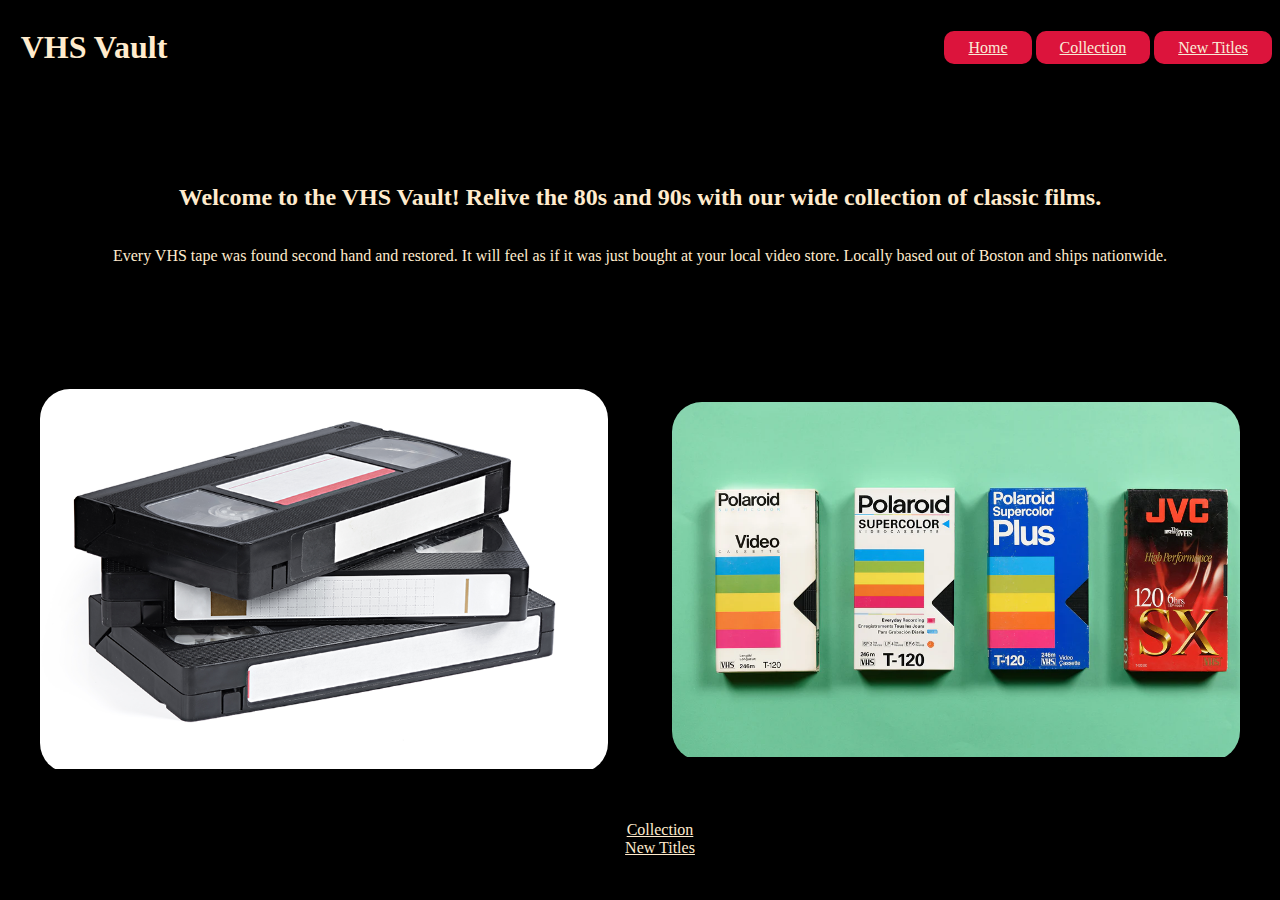
<file: assignment_2/index.html>
<!DOCTYPE html>
<html lang="en">

<head>
    <meta charset="utf-8">
    <title>The VHS Vault</title>
    <link rel="stylesheet" href="style.css">
</head>

<body>
    <!--Reusable header-->
    <header>
        <div class="logo">
            <h1>VHS Vault</h1>
        </div>
        <div class="links">
            <a href="index.html">Home</a>
            <a href="pages/collection/collection.html">Collection</a>
            <a href="pages/new-titles/new-titles.html">New Titles</a>
        </div>



    </header>
    <!--Main Content-->
    <main>
        <section class="hero">
            <h2>Welcome to the VHS Vault! Relive the 80s and 90s with our wide collection of classic films.</h2>
            <p>Every VHS tape was found second hand and restored. It will feel as if it was just bought at your local video store. Locally based out of Boston and ships nationwide.</p>
        </section>
        <section class="flex">
            <div class="img-container">
                <img src="Media\img\6400cf49ac9b6db1304ef2cb_VHS.png">
            </div>
            <div class="img-container">
                <img src="Media\img\uTT2Tfn2_1024x1024.webp">
            </div>
        </section>
        <section class="no-bullets">
            <ul>
                <li><a href="pages/collection/collection.html">Collection</a></li>
                <li><a href="pages/new-titles/new-titles.html">New Titles</a></li>
            </ul>

        </section>

        
        </div>

        

    </main>
</body>

</html>
</file>
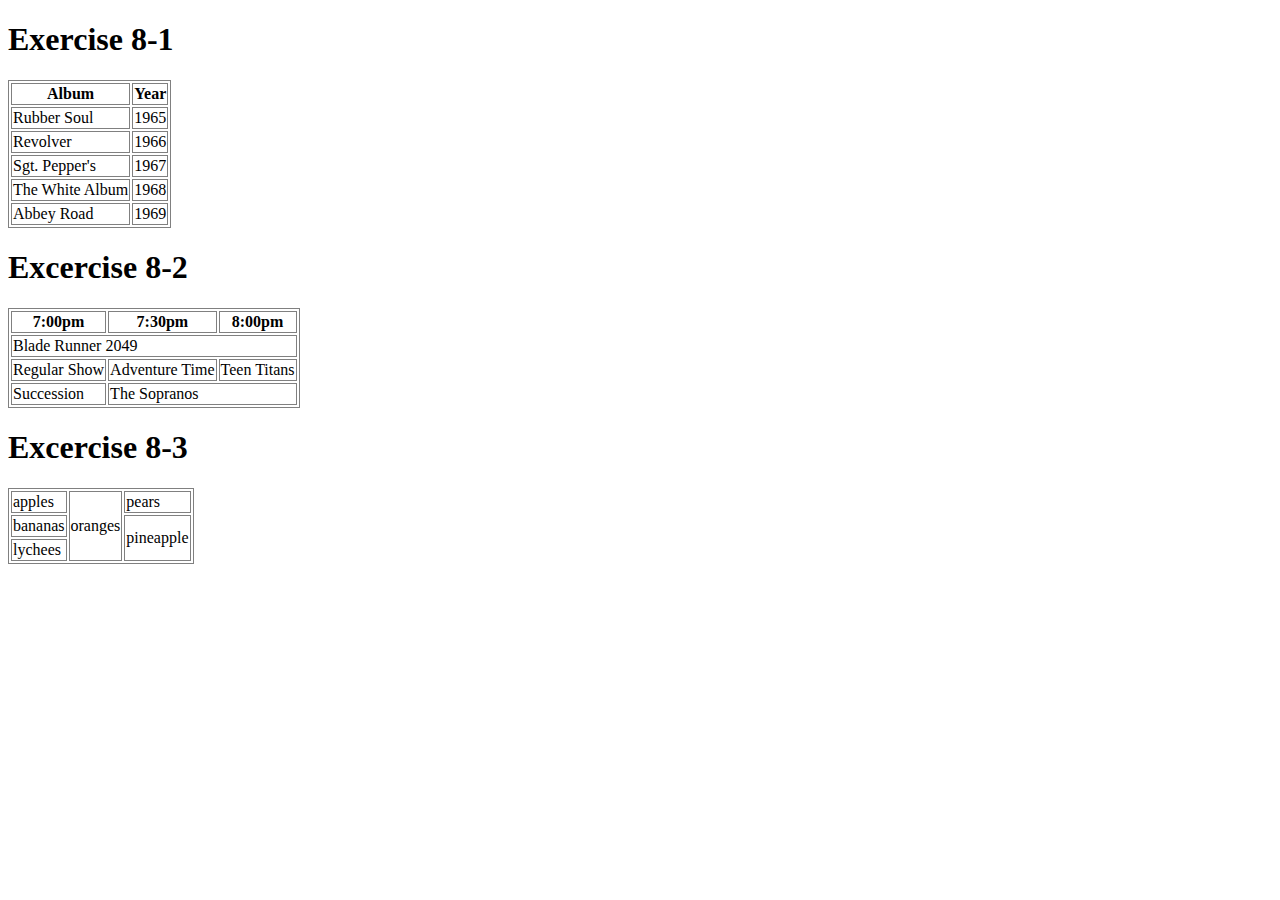
<file: Class Notes/lab4.html>
<!DOCTYPE html>
<html lang="en">

<head>
    <meta charset="utf-8">
    <title>Lab 4</title>
    <style>
        table,
        td,
        th {
            border: 1px solid gray;
        }
    </style>
</head>
<!--start-->

<body>
    <h1>Exercise 8-1</h1>
    <table>
        <tr>
            <th>Album</th>
            <th>Year</th>
        </tr>
        <tr>
            <td>Rubber Soul</td>
            <td>1965</td>
        </tr>
        <tr>
            <td>Revolver</td>
            <td>1966</td>
        </tr>
        <tr>
            <td>Sgt. Pepper's</td>
            <td>1967</td>
        </tr>
        <tr>
             <td>The White Album</td>
            <td>1968</td>
        </tr>
        <tr>
            <td>Abbey Road</td>
            <td>1969</td>
        </tr>

    </table>
    <h1>Excercise 8-2</h1>
    <table>
            <tr>
                <th>7:00pm</th>
                <th>7:30pm</th>
                <th>8:00pm</th>
            </tr>
            <tr>
                <td colspan="3">
                    Blade Runner 2049
                </td>
            </tr>
            <tr>
                <td colspan="1">
                    Regular Show
                <td colspan="1">
                    Adventure Time
                </td>
                <td colspan="1">
                    Teen Titans
                </td>
            </tr>
            <tr>
                <td colspan="1">
                    Succession
                </td>
                <td colspan="2">
                    The Sopranos
                </td>
            </tr>

        </table>

        <h1>Excercise 8-3</h1>
        <table>
            <tr>
                <td>apples</td>
                <td rowspan="3">
                    oranges
                <td>
                    pears
                </td>
            </tr>
            <tr>
                <td>bananas</td>
                <td rowspan="2">
                    pineapple
                </td>
            </tr>
            <tr>
                <td>lychees</td>

            </tr>


        </table>


</body>
<!--end-->

</html>
</file>
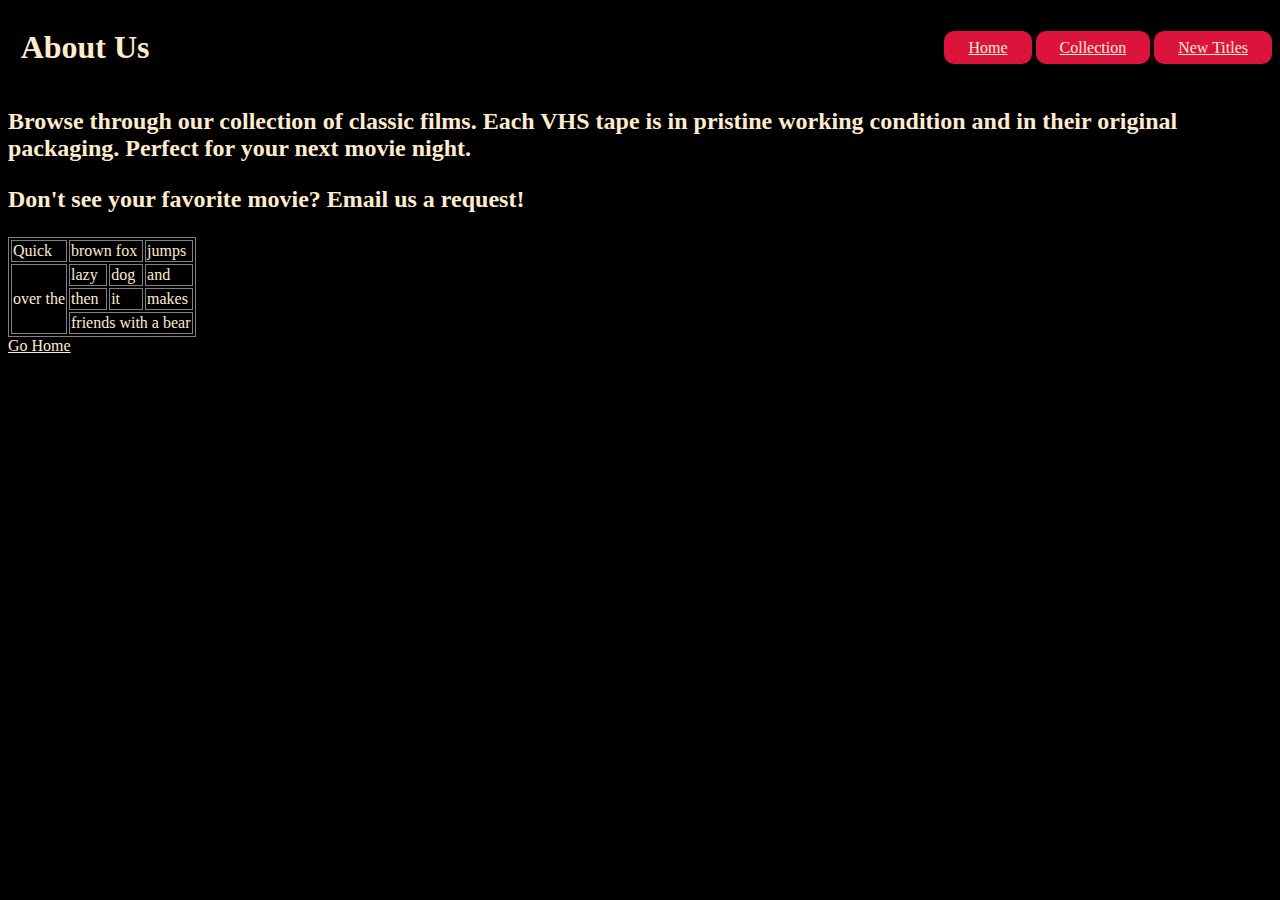
<file: assigment_3/about/about.html>
<!DOCTYPE html>
<html lang="en">

<head>
    <meta charset="utf-8">
    <title>The Cookie Hous</title>
    <link rel="stylesheet" href="style.css">
</head>

<body>
    <!--Reusable header-->
    <header>
        <div class="logo">
            <h1>About Us</h1>
        </div>
        <div class="links">
            <a href="../../index.html">Home</a>
            <a href="collection.html">Collection</a>
            <a href="../new-titles/new-titles.html">New Titles</a>
        </div>



    </header>
    <!--Main Content-->
    <main>
        <section class="hero">
            <h2>Browse through our collection of classic films. Each VHS tape is in pristine working condition and in their original packaging. Perfect for your next movie night.
                <p>Don't see your favorite movie? Email us a request!</p>
        </section>
        <table class="word-table">
            <tr>
              <td>Quick</td>
              <td colspan="2">brown fox</td>
              <td>jumps</td>
            </tr>
            <tr>
                <td rowspan="3">over the</td>
              <td>lazy</td>
              <td>dog</td>
              <td>and</td>
            </tr>
            <tr>

              <td>then</td>
              <td>it</td>
              <td>makes</td>
            </tr>
            <tr>
              <td colspan="3">friends with a bear</td>
            </tr>
        </table>        
        <a href="..\index.html">Go Home</a>
    </main>
</body>

</html>
</file>
<file: assignment_2/style.css>
html{
    background-color: black;
}
    


h1,
h2,
h3,
h4,
h5,
h6,
p,
a,
li,
ol,
ul {
    color: blanchedalmond;
    font-family: Cambria, Cochin, Georgia, Times, 'Times New Roman', serif;
}

header {
    display: flex;
    justify-content: space-between;
    align-items: center;
}

.logo {
    margin: 0% 1%;


}

.links a {
    color: antiquewhite;
    margin-top: .5rem .7rem;
    padding: .5rem 1.5rem;
    background-color: crimson;
    border-radius: 10px;
}

.links a:hover {
    background-color: rgb(251, 97, 97);
}
.hero{
    min-height:30vh;
    display: flex;
    flex-direction: column;
    align-items: center;
    justify-content: center;
    text-align: center;
}
.img-container{
    width: 45%;
    object-fit: cover;
    overflow: hidden;
    margin: 2.5%;
    border-radius: 30px;
    
}
.img-container img{
    width:100%;
    height: 100%;
}
.flex{
    display:flex;
    justify-content: space-around;
    align-items: center;
    flex-wrap: wrap;

    
}

.no-bullets li{
    text-align: center;
    list-style:none;
    list-style-position:inside;
}
</file>
<file: assigment_3/about/style.css>
html{
    background-color: black;
}

h1,
h2,
h3,
h4,
h5,
h6,
p,
a,
li,
ol,
ul, 
th, 
td{
    color: blanchedalmond;
    font-family: Cambria, Cochin, Georgia, Times, 'Times New Roman', serif;
}

header {
    display: flex;
    justify-content: space-between;
    align-items: center;
}

.logo {
    margin: 0% 1%;


}

.links a {
    color: antiquewhite;
    margin-top: .5rem .7rem;
    padding: .5rem 1.5rem;
    background-color: crimson;
    border-radius: 10px;
}

.links a:hover {
    background-color: rgb(251, 97, 97);
}

table, td, th {
    border: 1px solid gray;
}
</file>
